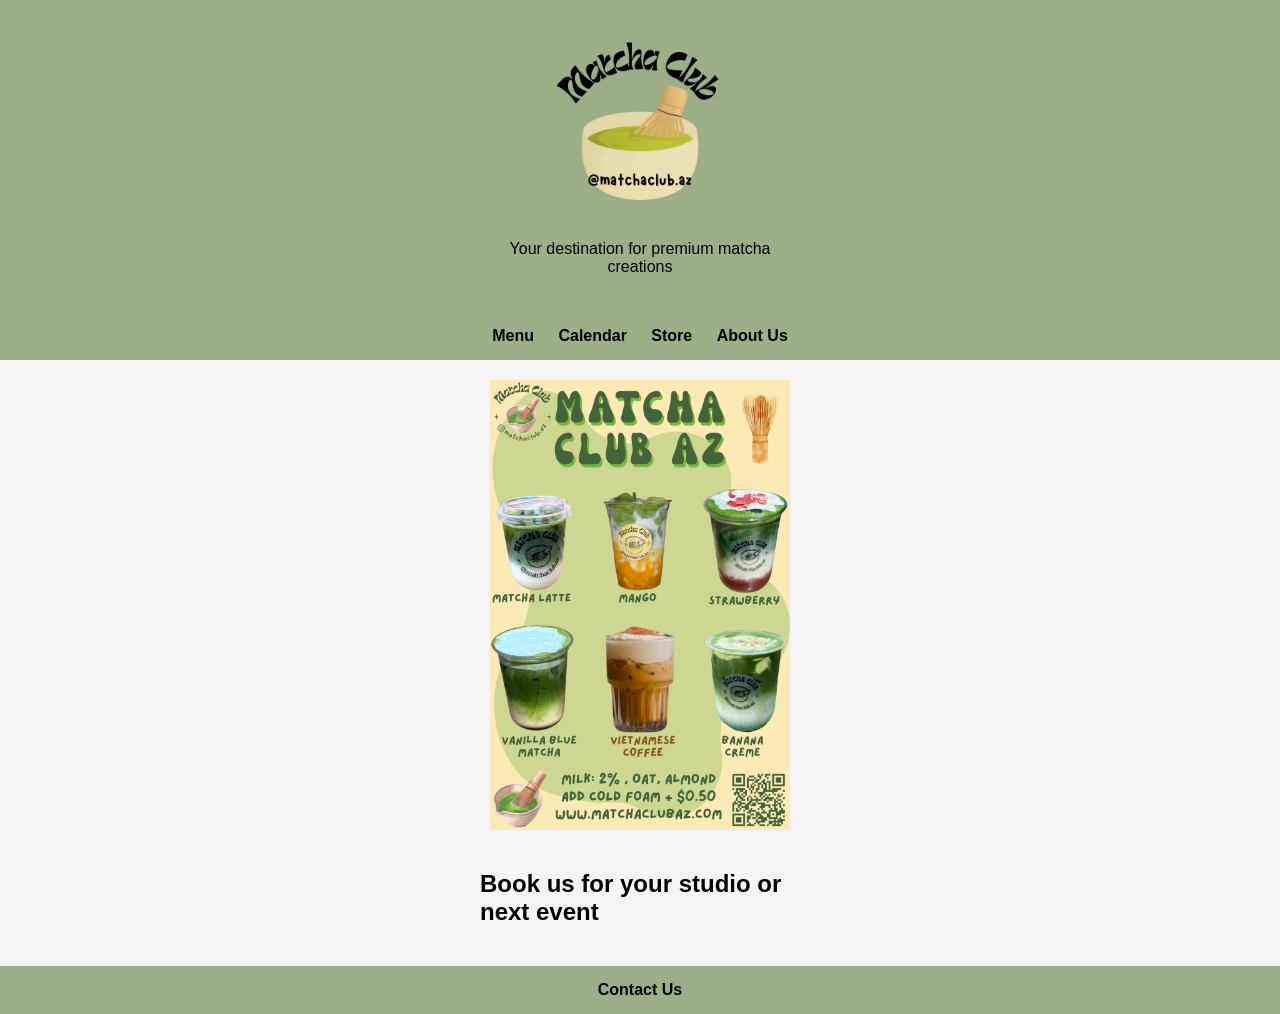
<file: index.html>
<!DOCTYPE html>
<html lang="en">
<head>
  <meta charset="UTF-8" />
  <meta name="viewport" content="width=device-width, initial-scale=1.0" />
  <title>Matcha Club AZ</title>
  <style>
    /* Global Styles */
    body {
      margin: 0;
      font-family: Arial, sans-serif;
      background: #f4f4f4;
    }
    header {
      background: #9CAF88;
      color: #030302;
      padding: 20px;
      text-align: center;
    }
    nav {
      background: #9CAF88;
      padding: 15px;
      text-align: center;
    }
    nav a {
      color: #030302;
      margin: 0 10px;
      text-decoration: none;
      font-weight: bold;
    }
    main {
      padding: 20px;
    }
    .menu-section, .About Us-section {
      margin-bottom: 40px;
    }
    h2 {
      color: #030302;
    }
/* Wrapper container for consistent alignment */
  .wrapper {
    max-width: 320px;  /* Adjust this as needed */
    margin: 0 auto;
    padding: 0 10px;
  }
  /* Style for the menu image */
  #menu-items img {
    width: 100%;         /* Makes the image responsive within its container */
    max-width: 300px;     /* Ensures the image isn’t too large */
    display: block;
    margin: 0 auto;
  }
   /* Other global styles */
    .centered-list {
      list-style: none; /* Remove bullet points */
      padding: 0;
      margin: 20px auto; /* Centers the list */
      text-align: center;
      max-width: 400px; /* Optional: controls the width of the list */
    }
    /* CSS for your contact us button without bullet points */
    .contact-us-ul {
      list-style: none; /* Removes bullet points */
      padding: 0;
      margin: 0;
    }
  </style>
</head>
<body>
  <header>
   <div class="wrapper">   
    <img src='logo.png' alt="Matcha Club AZ Logo" style="width:200px; height:auto;">
    <p>Your destination for premium matcha creations</p>
    <!-- Google tag (gtag.js) -->
<script async src="https://www.googletagmanager.com/gtag/js?id=G-TE5GY8P6XN"></script>
<script>
  window.dataLayer = window.dataLayer || [];
  function gtag(){dataLayer.push(arguments);}
  gtag('js', new Date());

  gtag('config', 'G-TE5GY8P6XN');
</script>
  </div>
  </header>
  <nav>
     <div class="wrapper">
    <a href="#menu">Menu</a>
    <a href="calendar.html">Calendar</a>  
    <a href="store.html">Store</a>
    <a href="about.html">About Us</a>
 </div>
  </nav>
  <main>
    <div class="wrapper">
     <!-- Menu Section with JPEG replacing menu items -->
    <section id="menu" class="menu-section">
         <div id="menu-items">
        <img src="Menu 4.24.26.png" alt="Our Menu"style="width:1000px; height:auto; display:block; margin:0 auto;">
  </div>
</section>
    <!-- Location Section -->
    <section id="Booking" class="location-section">
      <h2>Book us for your studio or next event</h2>
</section>
    </section>
  </main>
  <script>
    // Dynamically populate the menu section with items
    menuItems.forEach(item => {
      const div = document.createElement("div");
      div.className = "menu-item";
      div.innerHTML = `
        <h3>${item.name} <span style="float:right;">${item.price}</span></h3>
        <p>${item.description}</p>
      `;
      menuContainer.appendChild(div);
    });
  </script>
</body>
</html>
<!-- // Change Location to Contact Us -->
<nav>
  <ul class="contact-us-ul">
    <li><a href="#" id="contactLink">Contact Us</a></li>
  </ul>
</nav>
<!-- //Dialog box for sending an email -->
<!-- Contact Modal Dialog -->
<div id="contactModal" class="modal">
  <div class="modal-content">
    <span class="close">&times;</span>
    <h2>Contact Us</h2>
    <!-- Form using mailto to try to send email to matchaclub.az@gmail.com -->
    <form action="mailto:matchaclub.az@gmail.com" method="POST" enctype="text/plain">
      <label for="name">Name:</label><br>
      <input type="text" id="name" name="name" required><br><br>

      <label for="email">Your Email:</label><br>
      <input type="email" id="email" name="email" required><br><br>

      <label for="message">Message:</label><br>
      <textarea id="message" name="message" rows="5" required></textarea><br><br>

      <button type="submit">Send</button>
    </form>
  </div>
</div>
<style>
  /* Modal container */
  .modal {
    display: none; /* Hidden by default */
    position: fixed; 
    z-index: 1; 
    left: 0;
    top: 0;
    width: 100%; 
    height: 100%; 
    overflow: auto; 
    background-color: rgba(0,0,0,0.4); /* semi-transparent background */
  }
  
  /* Modal content */
  .modal-content {
    background-color: #fefefe;
    margin: 10% auto; /* centers the modal */
    padding: 20px;
    border: 1px solid #888;
    width: 80%;
    max-width: 500px;
  }
  
  /* Close button */
  .close {
    color: #aaa;
    float: right;
    font-size: 28px;
    font-weight: bold;
    cursor: pointer;
  }
  
  .close:hover,
  .close:focus {
    color: black;
    text-decoration: none;
  }
</style>
<script>
  // Get the modal and the trigger link
  const modal = document.getElementById("contactModal");
  const contactLink = document.getElementById("contactLink");
  const closeBtn = document.querySelector(".modal .close");

  // Open modal when contact link is clicked
  contactLink.addEventListener("click", function(event) {
    event.preventDefault(); // Prevent default navigation
    modal.style.display = "block";
  });

  // Close the modal when user clicks on the close button
  closeBtn.addEventListener("click", function() {
    modal.style.display = "none";
  });

  // Also close the modal if user clicks outside its content
  window.addEventListener("click", function(event) {
    if (event.target === modal) {
      modal.style.display = "none";
    }
  });
</script>
</file>
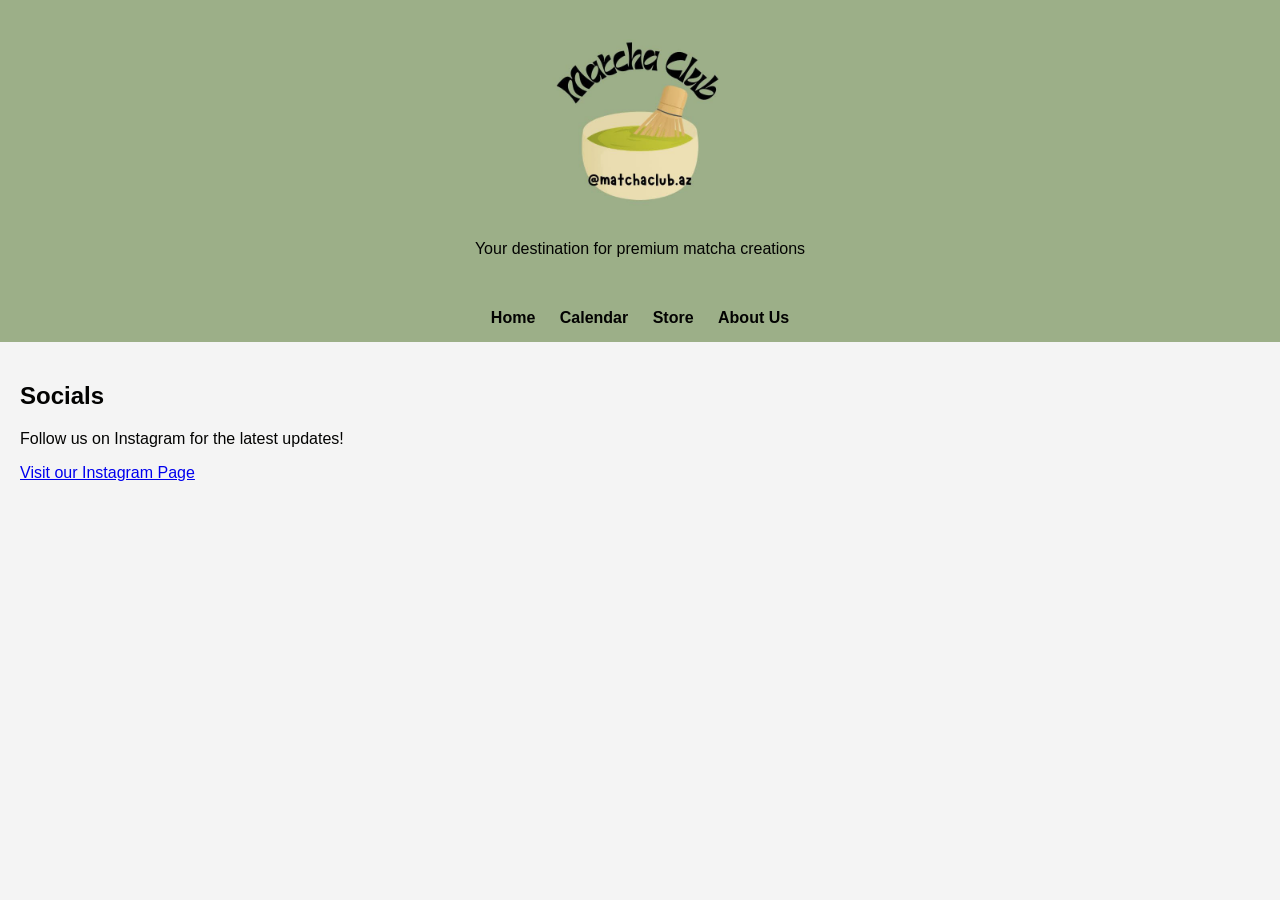
<file: about.html>
<!DOCTYPE html>
<html lang="en">
<head>
  <meta charset="UTF-8" />
  <meta name="viewport" content="width=device-width, initial-scale=1.0" />
  <title>About Us - Matcha Club AZ</title>
  <style>
    body {
      margin: 0;
      font-family: Arial, sans-serif;
      background: #f4f4f4;
      color: #030302;
    }
    header {
      background: #9CAF88;
      color: #030302;
      padding: 20px;
      text-align: center;
    }
    nav {
      background: #9CAF88;
      padding: 15px;
      text-align: center;
    }
    nav a {
      color: #030302;
      margin: 0 10px;
      text-decoration: none;
      font-weight: bold;
    }
    main {
      padding: 20px;
    }
    section {
      margin-bottom: 40px;
    }
    h2 {
      color: #030302;
    }
    .instagram-embed {
      margin-top: 20px;
    }
  </style>
  <!-- Google tag (gtag.js) -->
<script async src="https://www.googletagmanager.com/gtag/js?id=G-TE5GY8P6XN"></script>
<script>
  window.dataLayer = window.dataLayer || [];
  function gtag(){dataLayer.push(arguments);}
  gtag('js', new Date());

  gtag('config', 'G-TE5GY8P6XN');
</script>
</head>
<body>
  <header>
    <img src="logo.png" alt="Matcha Club AZ Logo" style="width:200px; height:auto;">
    <p>Your destination for premium matcha creations</p>
  </header>

  <nav>
    <a href="index.html">Home</a>
    <a href="calendar.html">Calendar</a>
    <a href="store.html">Store</a>
    <a href="about.html">About Us</a>
    <!-- Additional nav items can go here -->
  </nav>

  <main>
    <section id="socials">
      <h2>Socials</h2>
      <p>Follow us on Instagram for the latest updates!</p>
      <p>
        <!-- Link to the Instagram page -->
        <a href="https://www.instagram.com/matchaclub.az" target="_blank">
          Visit our Instagram Page
        </a>
      </p>
      <div class="instagram-embed">
        <!-- Instagram embed preview -->
        <!-- Replace the data-instgrm-permalink URL with an Instagram post from your account -->
      <blockquote class="instagram-media" data-instgrm-captioned data-instgrm-permalink="https://www.instagram.com/p/DK_Anw8pmMq/?utm_source=ig_embed&amp;utm_campaign=loading" data-instgrm-version="14"
          style=" background:#FFF; border:0; margin: 1px; max-width:540px; width:100%;">
             </blockquote>
        <blockquote class="instagram-media" 
                    data-instgrm-permalink="https://www.instagram.com/reel/DKoBn07RitD/?utm_source=ig_embed&amp;utm_campaign=loading"
                    data-instgrm-version="14" 
                    style=" background:#FFF; border:0; margin: 1px; max-width:540px; width:100%;">
     </blockquote>
        <script async src="https://www.instagram.com/embed.js"></script>
        <blockquote class="instagram-media" 
                    data-instgrm-permalink="https://www.instagram.com/reel/DKpwUZzBAjn/?utm_source=ig_embed&amp;utm_campaign=loading"
                    data-instgrm-version="14" 
                    style=" background:#FFF; border:0; margin: 1px; max-width:540px; width:100%;">
        </blockquote>
        <script async src="https://www.instagram.com/embed.js"></script>
        <blockquote class="instagram-media" 
                    data-instgrm-permalink="https://www.instagram.com/reel/DKkkAtQS1hT/?utm_source=ig_embed&amp;utm_campaign=loading"
                    data-instgrm-version="14" 
                    style=" background:#FFF; border:0; margin: 1px; max-width:540px; width:100%;">
        </blockquote>
        <script async src="https://www.instagram.com/embed.js"></script>
      </div>
    </section>
  </main>
</body>
</html>
</file>
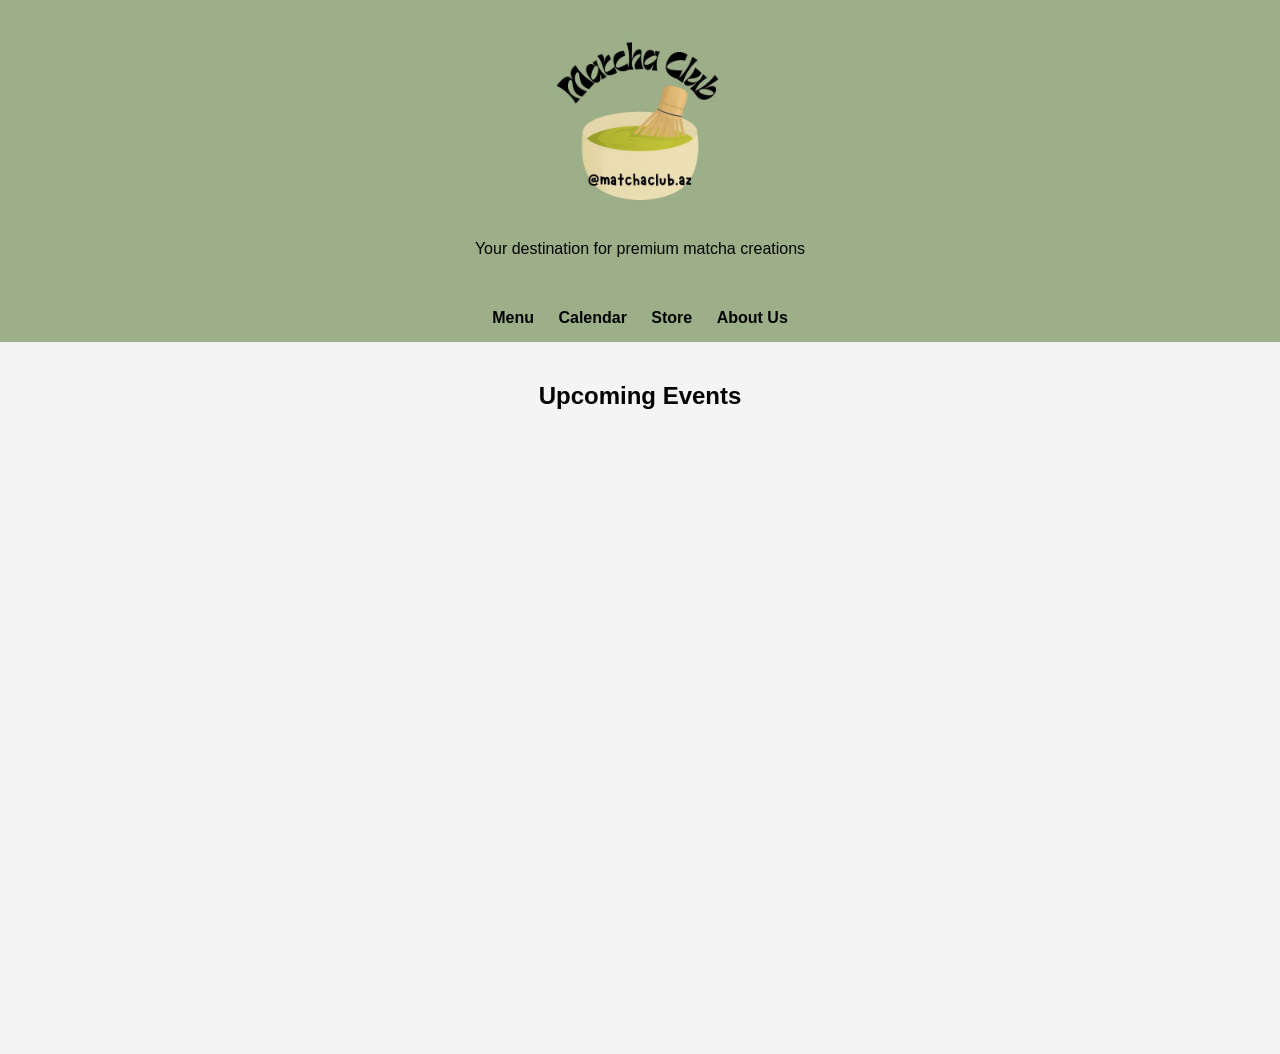
<file: calendar.html>
<!DOCTYPE html>
<html lang="en">
<head>
  <meta charset="UTF-8" />
  <meta name="viewport" content="width=device-width, initial-scale=1.0" />
  <title>Calendar - Matcha Club AZ</title>
  <style>
    body {
      margin: 0;
      font-family: Arial, sans-serif;
      background: #f4f4f4;
    }
    header {
      background: #9CAF88;
      color: #030302;
      padding: 20px;
      text-align: center;
    }
    nav {
      background: #9CAF88;
      padding: 15px;
      text-align: center;
    }
    nav a {
      color: #030302;
      margin: 0 10px;
      text-decoration: none;
      font-weight: bold;
    }
    nav a:hover {
      text-decoration: underline;
    }
    main {
      padding: 20px;
    }
    h2 {
      color: #030302;
      text-align: center;
    }
    .calendar-container {
      max-width: 900px;
      margin: 0 auto;
    }
    iframe {
      width: 100%;
      height: 600px;
      border: none;
    }
  </style>
  <!-- Google tag (gtag.js) -->
<script async src="https://www.googletagmanager.com/gtag/js?id=G-TE5GY8P6XN"></script>
<script>
  window.dataLayer = window.dataLayer || [];
  function gtag(){dataLayer.push(arguments);}
  gtag('js', new Date());

  gtag('config', 'G-TE5GY8P6XN');
</script>
</head>
<body>
  <header>
    <img src="logo.png" alt="Matcha Club AZ Logo" style="width:200px; height:auto;">
    <p>Your destination for premium matcha creations</p>
  </header>
  <nav>
    <a href="index.html">Menu</a>
    <a href="calendar.html">Calendar</a>
    <a href="store.html">Store</a>
    <a href="about.html">About Us</a>
  </nav>
  <main>
    <h2>Upcoming Events</h2>
    <div class="calendar-container">
      <!-- Replace the src below with your actual Google Calendar embed link -->
    <iframe src="https://calendar.google.com/calendar/embed?height=600&wkst=1&ctz=America%2FPhoenix&showPrint=0&showTitle=0&mode=AGENDA&showTz=0&src=bWF0Y2hhY2x1Yi5hekBnbWFpbC5jb20&color=%23039be5&mode=AGENDA"
      style="border-width:0"
      width="800"
      height="600"
      frameborder="0"
      scrolling="no">
      </iframe>
    </div>
  </main>
</body>
</html>
</file>
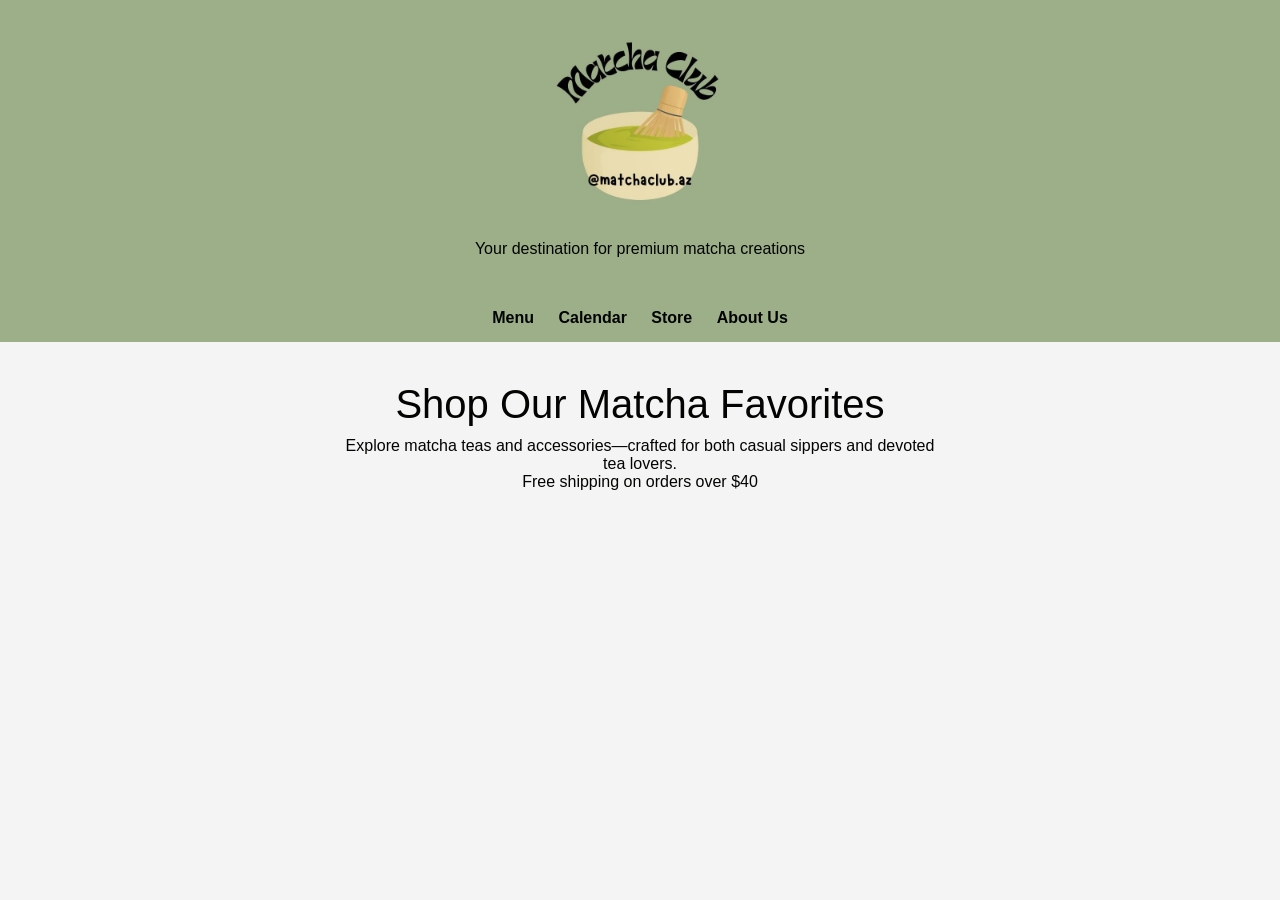
<file: store.html>
<!DOCTYPE html>
<html lang="en">
<head>
  <meta charset="UTF-8" />
  <meta name="viewport" content="width=device-width, initial-scale=1.0" />
  <title>Store - Matcha Club AZ</title>
  <style>
    /* Global Styles */
    body {
      margin: 0;
      font-family: Arial, sans-serif;
      background: #f4f4f4;
    }
    header {
      background: #9CAF88;
      color: #030302;
      padding: 20px;
      text-align: center;
    }
    nav {
      background: #9CAF88;
      padding: 15px;
      text-align: center;
    }
    nav a {
      color: #030302;
      margin: 0 10px;
      text-decoration: none;
      font-weight: bold;
    }
    nav a:hover {
      text-decoration: underline;
    }
    main {
      padding: 20px;
    }
    h2 {
      color: #030302;
    }
    .store-section {
      margin-bottom: 40px;
    }
    /* Store Section Styles */
    .store-header {
      text-align: center;
      font-size: 2.5em;
      margin-bottom: 10px;
      color: #030302;
    }
    .store-subtext {
      text-align: center;
      font-size: 1em;
      color: #030302;
      max-width: 600px;
      margin: 0 auto;
    }
  </style>
  <!-- Google tag (gtag.js) -->
<script async src="https://www.googletagmanager.com/gtag/js?id=G-TE5GY8P6XN"></script>
<script>
  window.dataLayer = window.dataLayer || [];
  function gtag(){dataLayer.push(arguments);}
  gtag('js', new Date());

  gtag('config', 'G-TE5GY8P6XN');
</script>
</head>
<body>
  <header>
    <img src="logo.png" alt="Matcha Club AZ Logo" style="width:200px; height:auto;">
    <p>Your destination for premium matcha creations</p>
  </header>
  <nav>
    <a href="index.html">Menu</a>
    <a href="calendar.html">Calendar</a>
    <a href="store.html">Store</a>
    <a href="about.html">About Us</a>
  </nav>
  <main>
<main>
  <section id="store" class="store-section">
    <div class="store-header">Shop Our Matcha Favorites</div>
    <p class="store-subtext">
      Explore matcha teas and accessories—crafted for both casual sippers and devoted tea lovers.
    </p>
     <p class="store-subtext"> Free shipping on orders over $40<p>
    <!-- Ecwid Store Embed -->
    <div id="my-store-122375271"></div>
    <div>
      <script data-cfasync="false" type="text/javascript" src="https://app.ecwid.com/script.js?122375271&data_platform=code&data_date=2025-08-09" charset="utf-8"></script>
      <script type="text/javascript">
        xProductBrowser(
          "categoriesPerRow=3",
          "views=grid(20,3) list(60) table(60)",
          "categoryView=grid",
          "searchView=list",
          "id=my-store-122375271"
        );
      </script>
    </div>
    <!-- End Ecwid Embed -->
    </section>
  </main>
</body>
</html>
</file>
